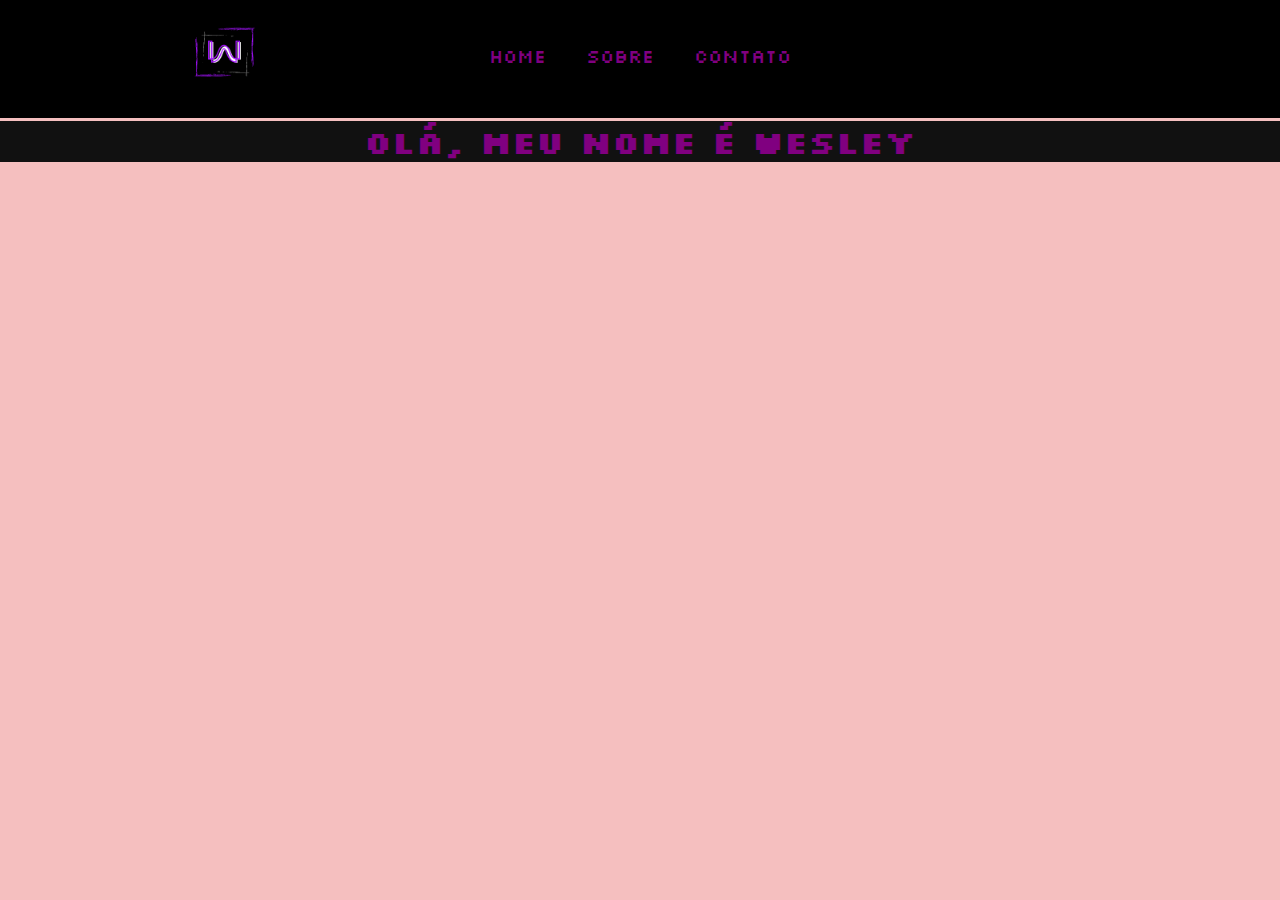
<file: index.html>
<!DOCTYPE html>
<html lang="pt-br">
<head>
        <link rel="preconnect" href="https://fonts.googleapis.com">
        <link rel="preconnect" href="https://fonts.gstatic.com" crossorigin>
        <link href="https://fonts.googleapis.com/css2?family=Silkscreen&display=swap" rel="stylesheet">
    <meta charset="UTF-8">
    <meta name="viewport" content="width=device-width, initial-scale=1.0">
    <link rel="stylesheet" href="styles.css">
    <title>Portifolio</title>

</head>

<body class="bg">
    <div class="cabecalho">
        <img src="W.png" alt="Logo">
            <div class="container">
                <ul class="menu">
                    <a style="padding: 15px; color: purple;" href ="">Home</a>
                    <a style="padding: 15px; color: purple;" href ="">Sobre</a>
                    <a style="padding: 15px; color: purple;" href ="">Contato</a>
                </ul>
        </div>
    </div>
        <div class="text">
            <H1 >Olá, Meu nome é Wesley</H1>
        </div>
            <div>

            </div>
</body>
            
</html>
</file>
<file: styles.css>
.cabecalho {
    text-align: center;
    background-color: rgb(0, 0, 0);
    font-family: 'Silkscreen', cursive;
    margin-top: -8px;
    margin-left: -8px;
    margin-right: -8px;
}

img {
    width: 200px;
    height: 200px;
    margin-right: 65%;
    margin-top: -50px;
    
}

.container {
    margin-top: -180px;
}

.bg {
    background-color: rgba(243, 174, 174, 0.795);
    overflow: hidden;
}

.menu {
    font-size: larger;
    padding: 50px;
}

a:link {
    text-decoration: none;
}


.footer {
    background-color: aqua;
}

h1 {
    font-family: 'Silkscreen', cursive;
    color: purple;
    text-align: center;
}

.text {
    background: rgb(17, 17, 17);
    margin-top: -1.5%;
    margin-left: -15px;
    margin-right: -15px;
}
</file>
